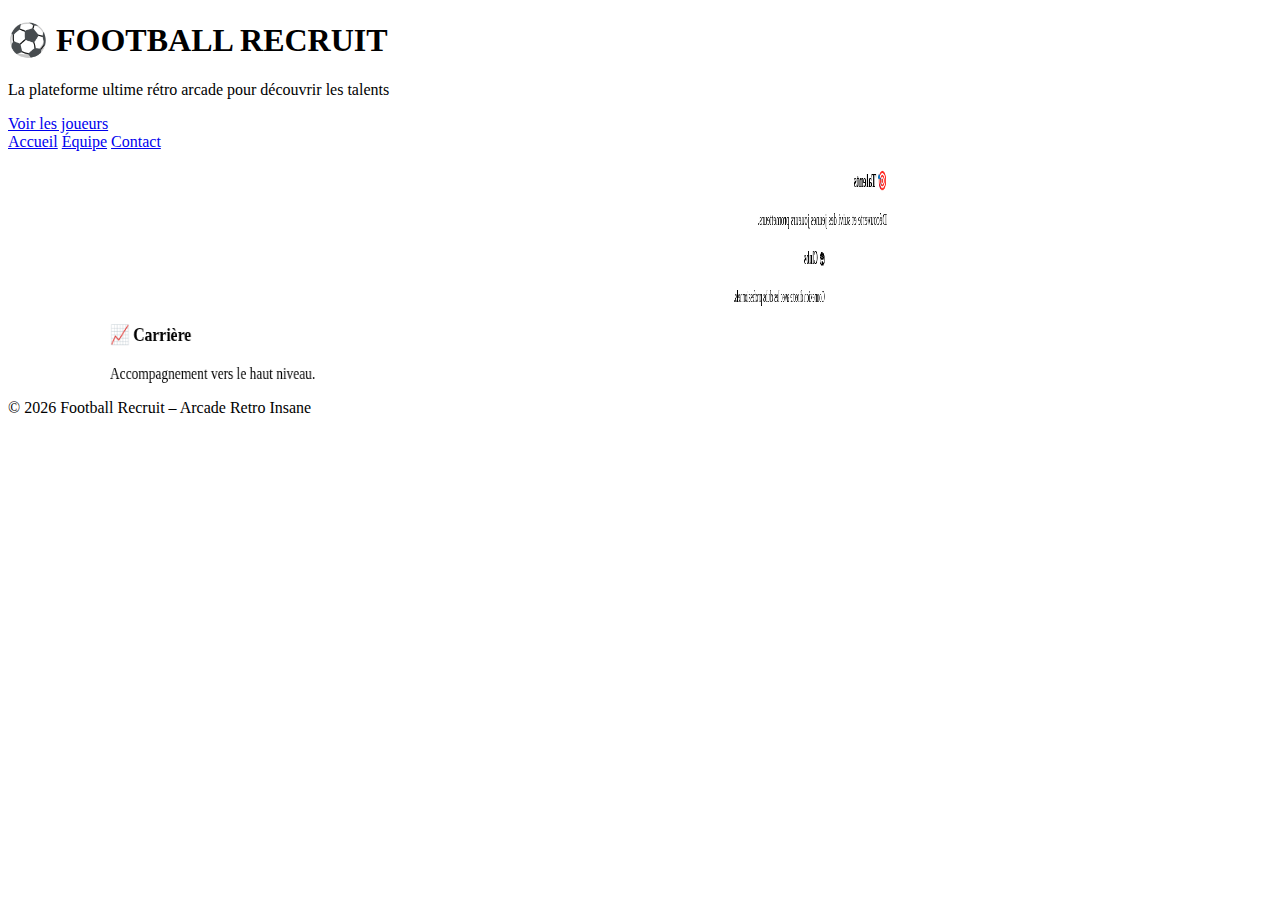
<file: index.html>
<!DOCTYPE html>
<html lang="fr">
<head>
<meta charset="UTF-8">
<title>Football Recruit | Arcade Retro</title>
<link rel="stylesheet" href="style.css">
</head>
<body>

<!-- Background dynamique stade -->
<div class="stadium-bg"></div>

<header class="hero-arcade">
  <h1>⚽ FOOTBALL RECRUIT</h1>
  <p>La plateforme ultime rétro arcade pour découvrir les talents</p>
  <a href="equipe.html" class="btn-arcade">Voir les joueurs</a>
</header>

<nav>
  <a href="index.html">Accueil</a>
  <a href="equipe.html">Équipe</a>
  <a href="contact.html">Contact</a>
</nav>

<section class="grid-arcade">
  <div class="card-arcade">  
    <h3>🎯 Talents</h3>
    <p>Découverte et suivi des jeunes joueurs prometteurs.</p>
  </div>
  <div class="card-arcade">
    <h3>🏟 Clubs</h3>
    <p>Connexion directe avec les clubs professionnels.</p>
  </div>
  <div class="card-arcade">
    <h3>📈 Carrière</h3>
    <p>Accompagnement vers le haut niveau.</p>
  </div>
</section>

<footer>
  © 2026 Football Recruit – Arcade Retro Insane
</footer>

<script>
document.addEventListener("DOMContentLoaded", function() {
  const cards = document.querySelectorAll('.card-arcade');
  if(cards.length > 0){
    cards.forEach(card => {
      card.addEventListener('mousemove', e => {
        const rect = card.getBoundingClientRect();
        const x = e.clientX - rect.left;
        const y = e.clientY - rect.top;
        const cx = rect.width/2;
        const cy = rect.height/2;
        const dx = (x - cx)/cx * 15;
        const dy = (y - cy)/cy * 15;
        card.style.transform = `rotateY(${dx}deg) rotateX(${-dy}deg) translateZ(10px)`;
      });
      card.addEventListener('mouseleave', () => {
        card.style.transform = 'rotateY(0) rotateX(0) translateZ(0)';
      });
    });

    // Animation flottante continue
    let angle = 0;
    function animateCards() {
      angle += 0.5;
      cards.forEach((card, i) => {
        card.style.transform += ` rotateY(${angle + i*20}deg)`;
      });
      requestAnimationFrame(animateCards);
    }
    animateCards();
  }
});
</script>

</body>
</html>
</file>
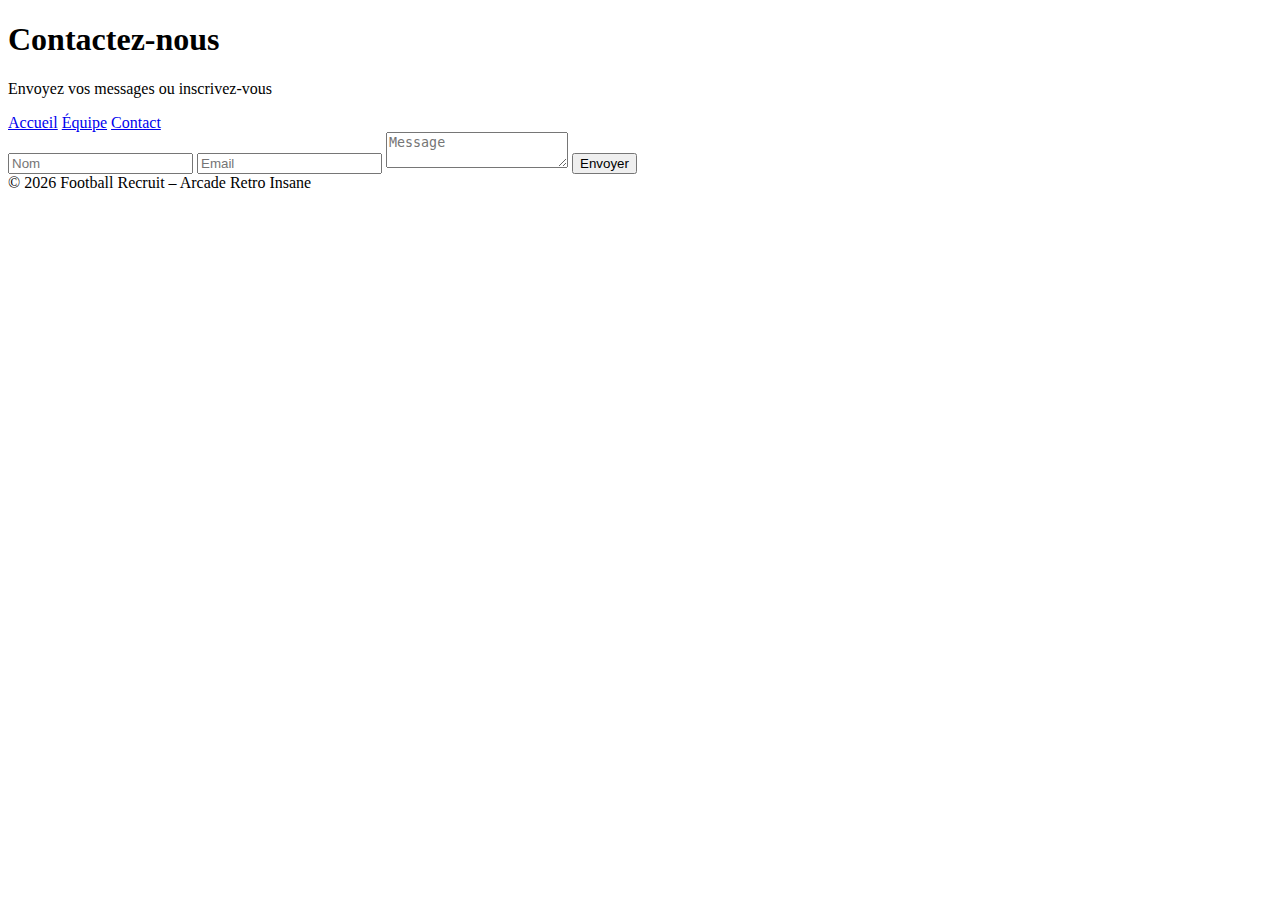
<file: contact.html>
<!DOCTYPE html>
<html lang="fr">
<head>
<meta charset="UTF-8">
<title>Football Recruit | Contact Arcade</title>
<link rel="stylesheet" href="style.css">
</head>
<body>

<!-- Background dynamique stade -->
<div class="stadium-bg"></div>

<header class="hero-arcade-small">
  <h1>Contactez-nous</h1>
  <p>Envoyez vos messages ou inscrivez-vous</p>
</header>

<nav>
  <a href="index.html">Accueil</a>
  <a href="equipe.html">Équipe</a>
  <a href="contact.html">Contact</a>
</nav>

<section class="form-arcade">
  <form>
    <input type="text" placeholder="Nom" required>
    <input type="email" placeholder="Email" required>
    <textarea placeholder="Message"></textarea>
    <button type="submit">Envoyer</button>
  </form>
</section>

<footer>
  © 2026 Football Recruit – Arcade Retro Insane
</footer>

<script>
document.addEventListener("DOMContentLoaded", function() {
  const cards = document.querySelectorAll('.card-arcade');
  if(cards.length > 0){
    cards.forEach(card => {
      card.addEventListener('mousemove', e => {
        const rect = card.getBoundingClientRect();
        const x = e.clientX - rect.left;
        const y = e.clientY - rect.top;
        const cx = rect.width/2;
        const cy = rect.height/2;
        const dx = (x - cx)/cx * 15;
        const dy = (y - cy)/cy * 15;
        card.style.transform = `rotateY(${dx}deg) rotateX(${-dy}deg) translateZ(10px)`;
      });
      card.addEventListener('mouseleave', () => {
        card.style.transform = 'rotateY(0) rotateX(0) translateZ(0)';
      });
    });
  }
});
</script>

</body>
</html>
</file>
<file: style.css>
<!DOCTYPE html>
<html lang="fr">
<head>
<meta charset="UTF-8">
<title>Football Recruit | Arcade Retro</title>
<link rel="stylesheet" href="style.css">
</head>
<body>

<!-- Background dynamique stade -->
<div class="stadium-bg"></div>

<header class="hero-arcade">
  <h1>⚽ FOOTBALL RECRUIT</h1>
  <p>La plateforme rétro ultime pour découvrir les talents</p>
  <img src="https://images.unsplash.com/photo-1576884821763-5ffccff0da92?crop=entropy&cs=tinysrgb&fit=max&h=200&w=400" alt="Stade rétro" class="hero-img">
  <a href="equipe.html" class="btn-arcade">Voir les joueurs</a>
</header>

<nav>
  <a href="index.html">Accueil</a>
  <a href="equipe.html">Équipe</a>
  <a href="contact.html">Contact</a>
</nav>

<section class="grid-arcade">
  <div class="card-arcade">
    <img src="https://images.unsplash.com/photo-1603071079280-75e6f1d91588?crop=entropy&cs=tinysrgb&fit=max&h=150&w=250" alt="Joueur 1">
    <h3>🎯 Talents</h3>
    <p>Découverte et suivi des jeunes joueurs prometteurs.</p>
  </div>
  <div class="card-arcade">
    <img src="https://images.unsplash.com/photo-1602080758311-94491a1d82e0?crop=entropy&cs=tinysrgb&fit=max&h=150&w=250" alt="Club">
    <h3>🏟 Clubs</h3>
    <p>Connexion directe avec les clubs professionnels.</p>
  </div>
  <div class="card-arcade">
    <img src="https://images.unsplash.com/photo-1595950651133-dfcd7f3f81d3?crop=entropy&cs=tinysrgb&fit=max&h=150&w=250" alt="Carrière">
    <h3>📈 Carrière</h3>
    <p>Accompagnement vers le haut niveau.</p>
  </div>
</section>

<footer>
  © 2026 Football Recruit – Arcade Retro Insane
</footer>

<script>
document.addEventListener("DOMContentLoaded", function() {
  const cards = document.querySelectorAll('.card-arcade');
  if(cards.length > 0){
    cards.forEach(card => {
      card.addEventListener('mousemove', e => {
        const rect = card.getBoundingClientRect();
        const x = e.clientX - rect.left;
        const y = e.clientY - rect.top;
        const cx = rect.width/2;
        const cy = rect.height/2;
        const dx = (x - cx)/cx * 15;
        const dy = (y - cy)/cy * 15;
        card.style.transform = `rotateY(${dx}deg) rotateX(${-dy}deg) translateZ(10px)`;
      });
      card.addEventListener('mouseleave', () => {
        card.style.transform = 'rotateY(0) rotateX(0) translateZ(0)';
      });
    });
  }
});
</script>

</body>
</html>
</file>
